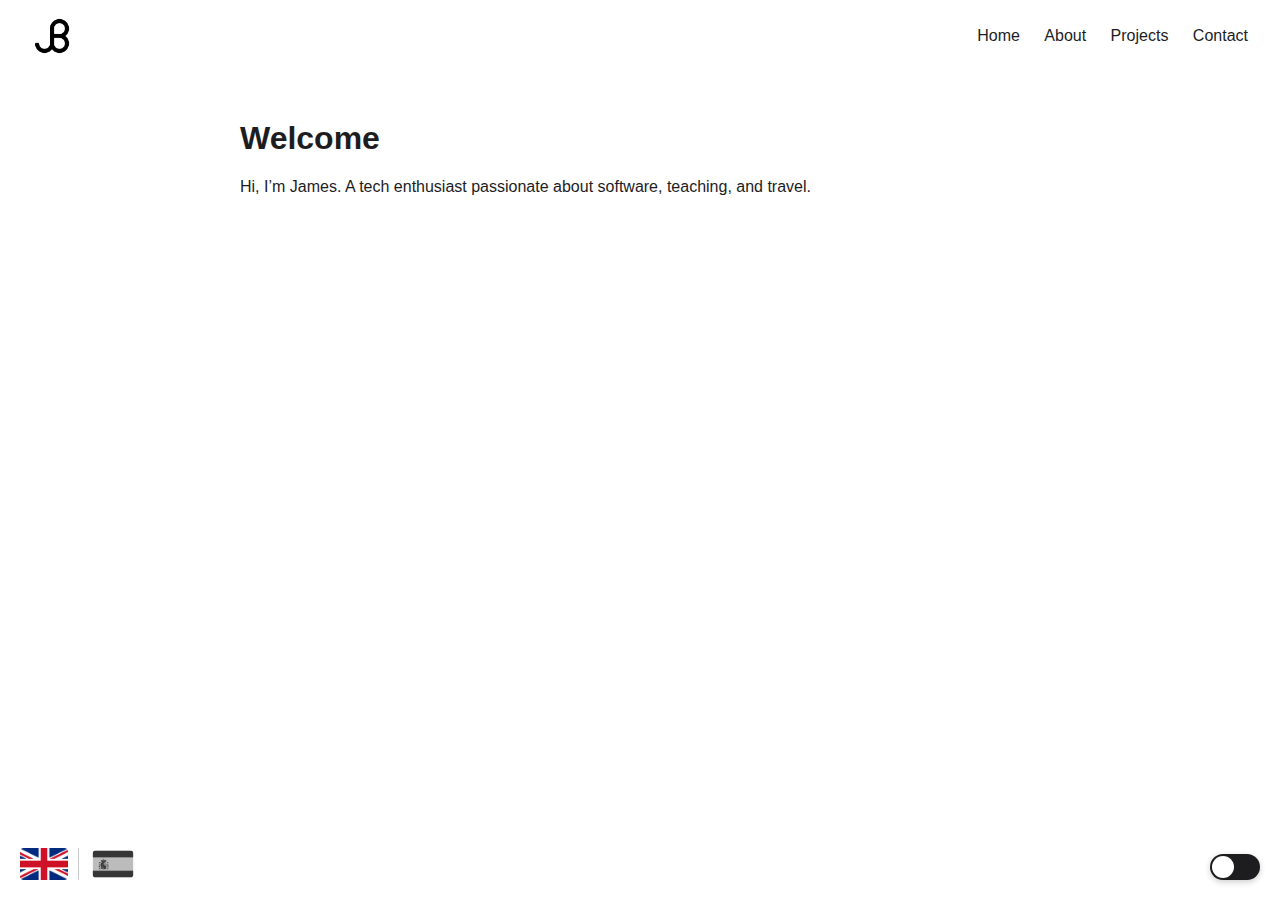
<file: index.html>
<!DOCTYPE html>
<html lang="en">
<head>
  <meta charset="UTF-8" />
  <meta name="viewport" content="width=device-width, initial-scale=1.0"/>
  <link rel="icon" type="image/png" href="images/favicon.png" />
  <title>James | Home</title>
  <script>
  (function() {
    try {
      const theme = localStorage.getItem('theme');
      if (theme === 'dark') {
        document.documentElement.classList.add('dark');
      }
    } catch(e) {}
  })();
  </script>
  <link rel="stylesheet" href="style.css" />
</head>
<body>
  <header id="navbar"></header>
  <script src="layout.js"></script>

  <div class="container">
    <h1>Welcome</h1>
    <p>Hi, I’m James. A tech enthusiast passionate about software, teaching, and travel.</p>
  </div>

  <div id="footer"></div>

</body>
</html>
</file>
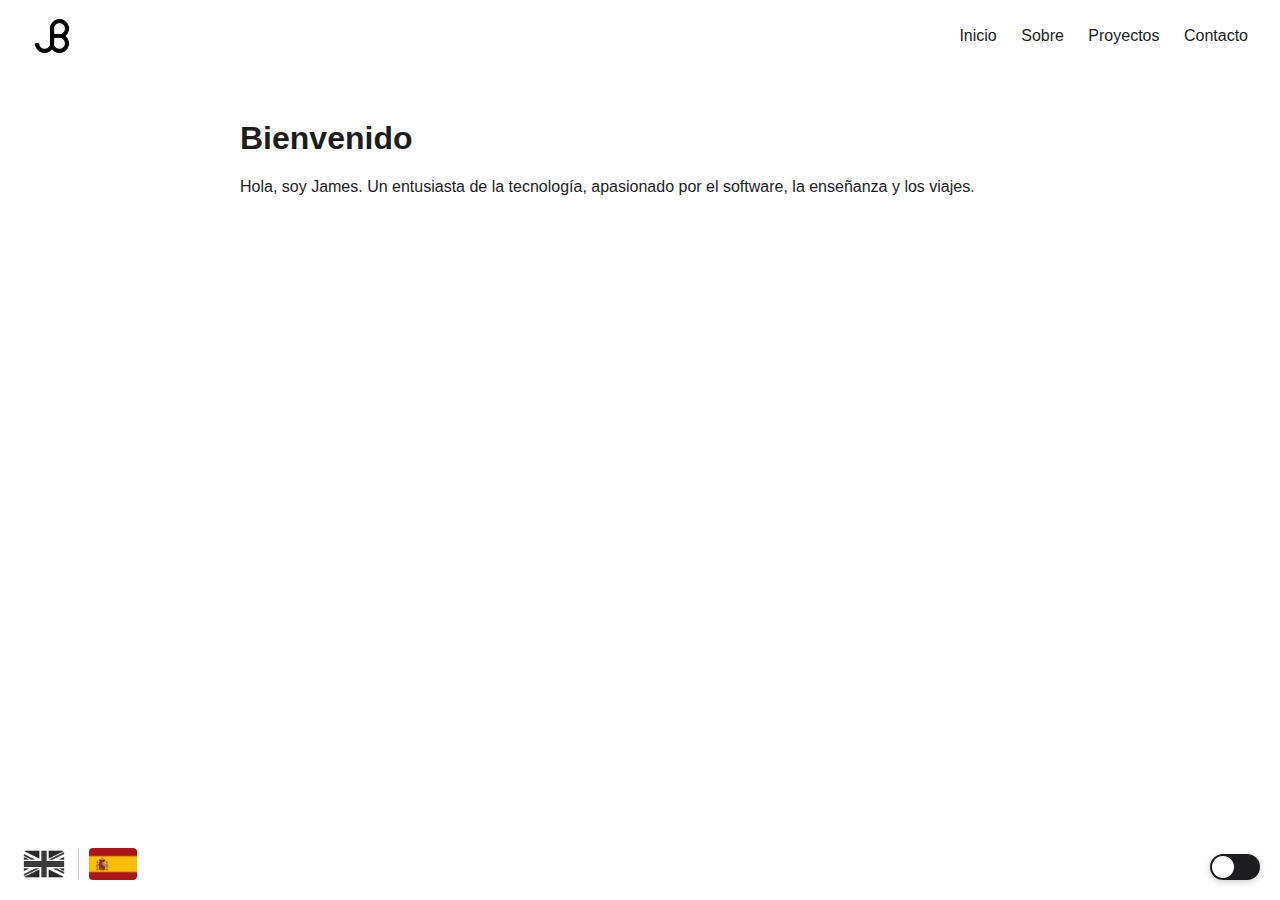
<file: es/index.html>
<!DOCTYPE html>
<html lang="en">
<head>
  <meta charset="UTF-8" />
  <meta name="viewport" content="width=device-width, initial-scale=1.0"/>
  <link rel="icon" type="image/png" href="/images/favicon.png" />
  <title>James | Home</title>
  <script>
  (function() {
    try {
      const theme = localStorage.getItem('theme');
      if (theme === 'dark') {
        document.documentElement.classList.add('dark');
      }
    } catch(e) {}
  })();
  </script>
  <link rel="stylesheet" href="/style.css" />
</head>
<body>
  <header id="navbar"></header>
  <script src="/layout.js"></script>

  <div class="container">
    <h1>Bienvenido</h1>
    <p>Hola, soy James. Un entusiasta de la tecnología, apasionado por el software, la enseñanza y los viajes.</p>
  </div>

  <div id="footer"></div>

</body>
</html>
</file>
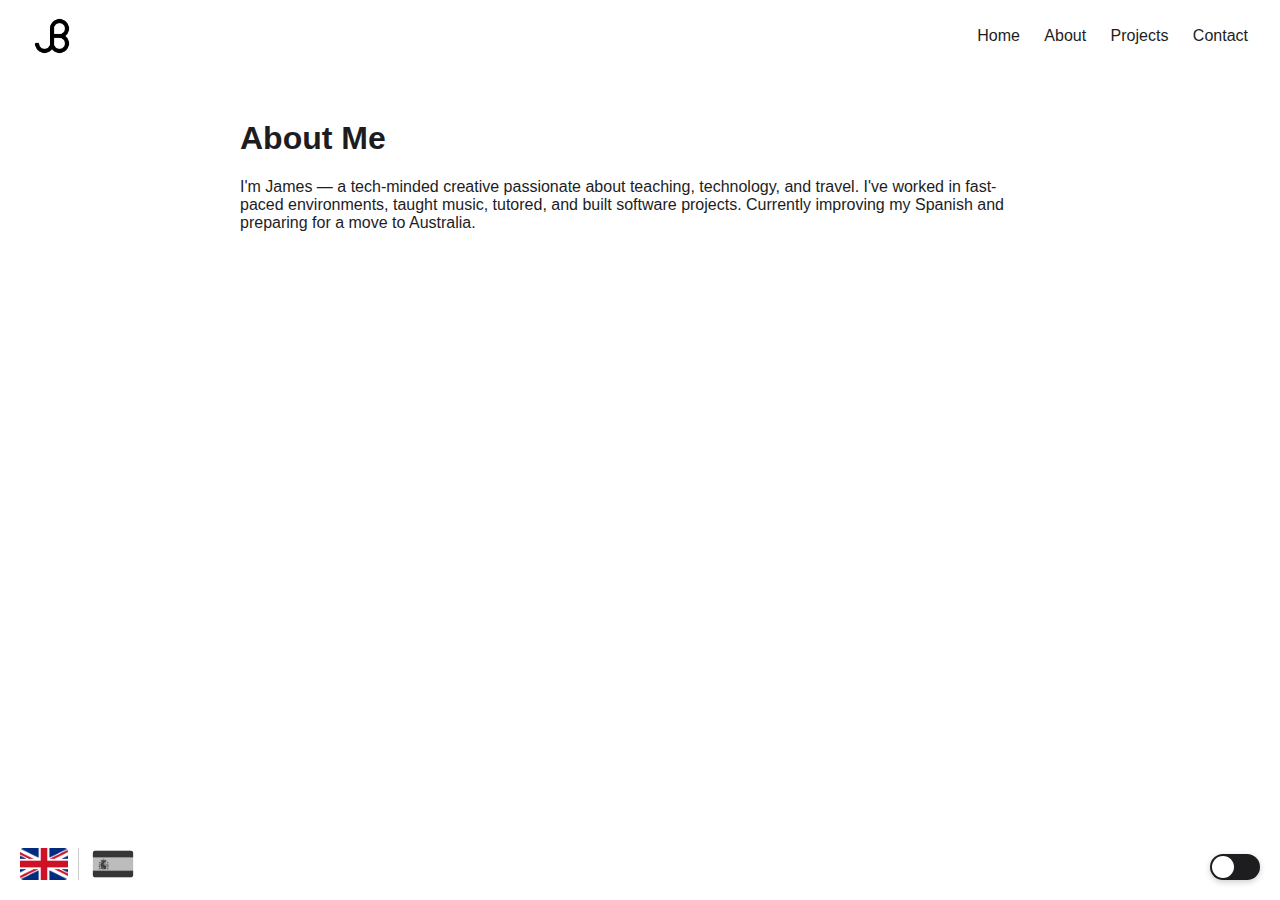
<file: about.html>
<!DOCTYPE html>
<html lang="en">
<head>
  <meta charset="UTF-8" />
  <meta name="viewport" content="width=device-width, initial-scale=1.0"/>
  <link rel="icon" type="image/png" href="images/favicon.png" />
  <title>James | About Me</title>
  <link rel="stylesheet" href="style.css" />
</head>
<body>
  <header id="navbar"></header>
  <script src="layout.js"></script>

  <div class="container">
    <h1>About Me</h1>
    <p>I'm James — a tech-minded creative passionate about teaching, technology, and travel. I've worked in fast-paced environments, taught music, tutored, and built software projects. Currently improving my Spanish and preparing for a move to Australia.</p>
  </div>

  <div id="footer"></div>

</body>
</html>
</file>
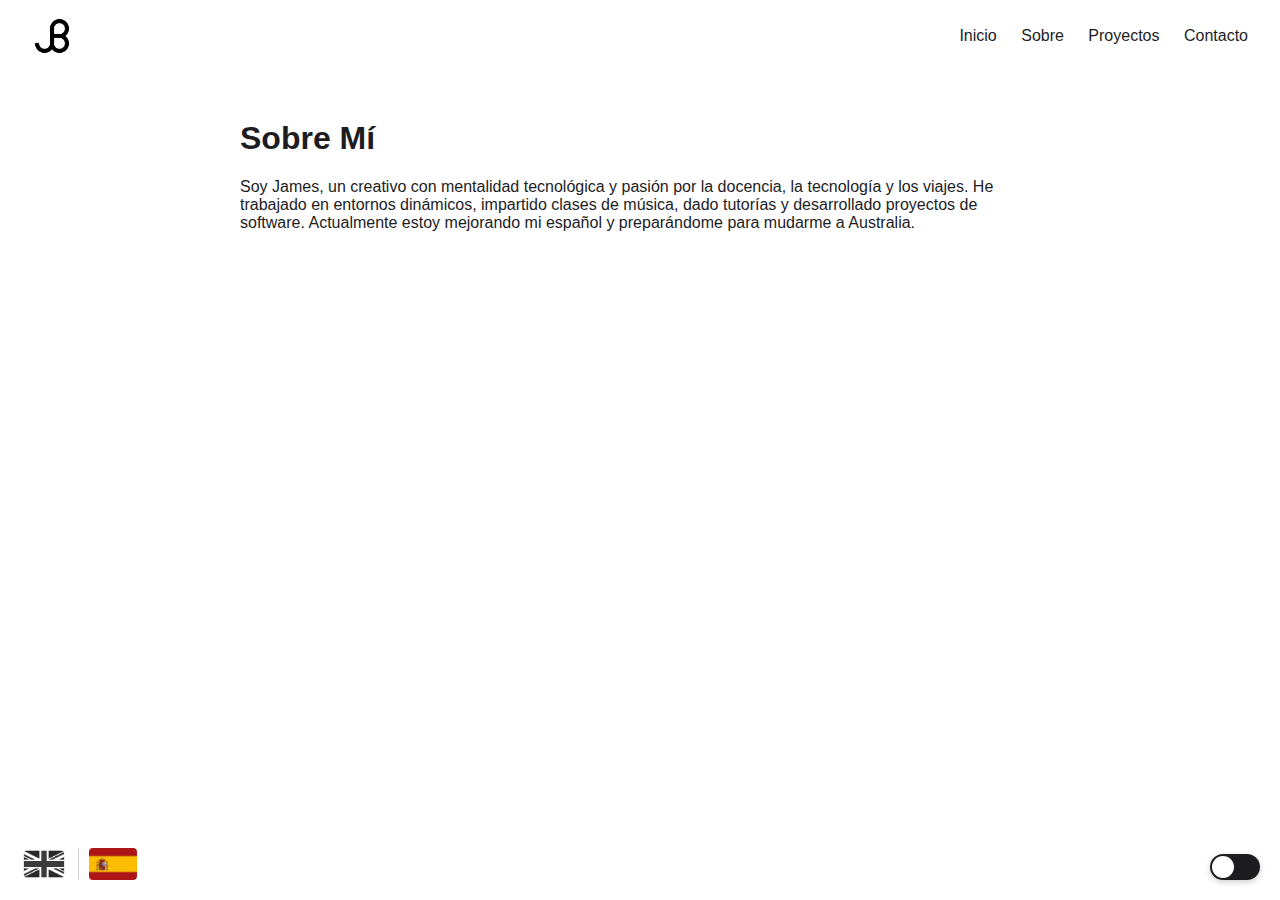
<file: es/about.html>
<!DOCTYPE html>
<html lang="en">
<head>
  <meta charset="UTF-8" />
  <meta name="viewport" content="width=device-width, initial-scale=1.0"/>
  <link rel="icon" type="image/png" href="/images/favicon.png" />
  <title>James | About Me</title>
  <script>
  (function() {
    try {
      const theme = localStorage.getItem('theme');
      if (theme === 'dark') {
        document.documentElement.classList.add('dark');
      }
    } catch(e) {}
  })();
  </script>
  <link rel="stylesheet" href="/style.css"/>
</head>
<body>
  <header id="navbar"></header>
  <script src="/layout.js"></script>

  <div class="container">
    <h1>Sobre Mí</h1>
    <p>Soy James, un creativo con mentalidad tecnológica y pasión por la docencia, la tecnología y los viajes. He trabajado en entornos dinámicos, impartido clases de música, dado tutorías y desarrollado proyectos de software. Actualmente estoy mejorando mi español y preparándome para mudarme a Australia.</p>
  </div>

  <div id="footer"></div>

</body>
</html>
</file>
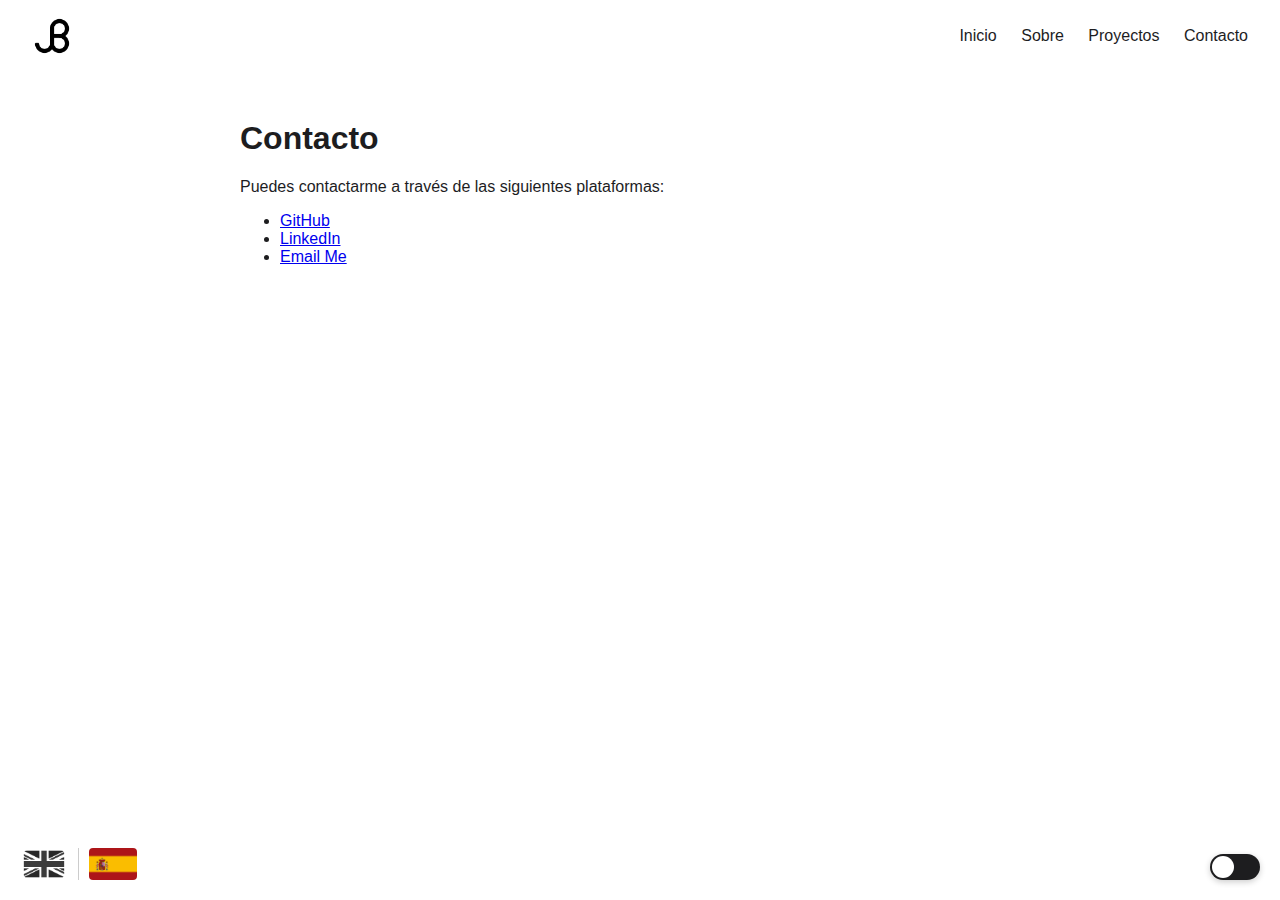
<file: es/contact.html>
<!DOCTYPE html>
<html lang="en">
<head>
  <meta charset="UTF-8" />
  <meta name="viewport" content="width=device-width, initial-scale=1.0"/>
  <link rel="icon" type="image/png" href="/images/favicon.png" />
  <title>James | Contact</title>
  <script>
  (function() {
    try {
      const theme = localStorage.getItem('theme');
      if (theme === 'dark') {
        document.documentElement.classList.add('dark');
      }
    } catch(e) {}
  })();
  </script>
  <link rel="stylesheet" href="/style.css" />
</head>
<body>
  <header id="navbar"></header>
  <script src="/layout.js"></script>

  <div class="container">
    <h1>Contacto</h1>
    <p>Puedes contactarme a través de las siguientes plataformas:</p>
    <ul>
      <li><a href="https://github.com/yourusername" target="_blank">GitHub</a></li>
      <li><a href="https://linkedin.com/in/yourprofile" target="_blank">LinkedIn</a></li>
      <li><a href="mailto:your.email@example.com">Email Me</a></li>
    </ul>
  </div>

  <div id="footer"></div>

</body>
</html>
</file>
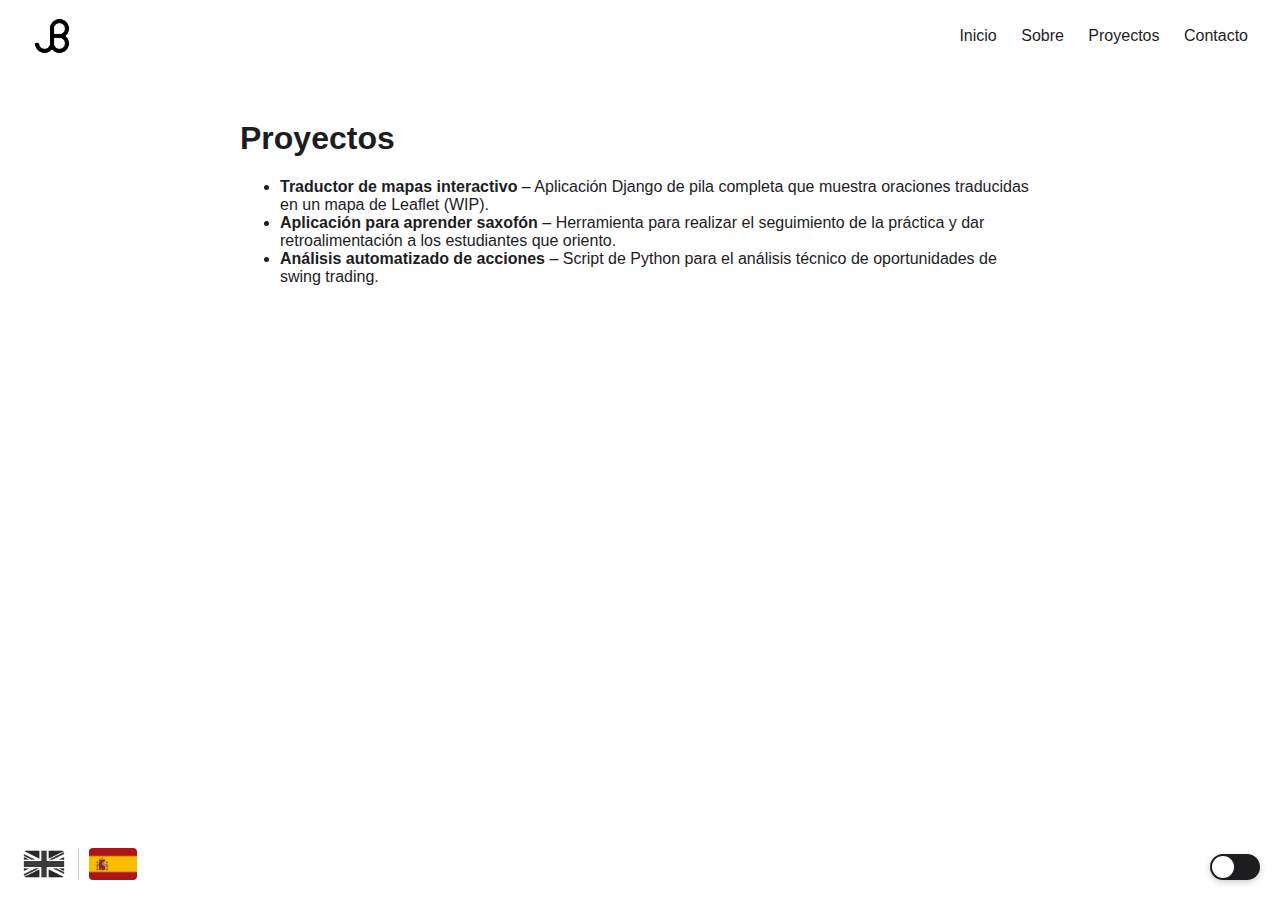
<file: es/projects.html>
<!DOCTYPE html>
<html lang="en">
<head>
  <meta charset="UTF-8" />
  <meta name="viewport" content="width=device-width, initial-scale=1.0"/>
  <link rel="icon" type="image/png" href="/images/favicon.png" />
  <title>James | Projects</title>
  <script>
  (function() {
    try {
      const theme = localStorage.getItem('theme');
      if (theme === 'dark') {
        document.documentElement.classList.add('dark');
      }
    } catch(e) {}
  })();
  </script>
  <link rel="stylesheet" href="/style.css" />
</head>
<body>
  <header id="navbar"></header>
  <script src="/layout.js"></script>

  <div class="container">
    <h1>Proyectos</h1>
    <ul>
      <li><strong>Traductor de mapas interactivo</strong> – Aplicación Django de pila completa que muestra oraciones traducidas en un mapa de Leaflet (WIP).</li>
      <li><strong>Aplicación para aprender saxofón</strong> – Herramienta para realizar el seguimiento de la práctica y dar retroalimentación a los estudiantes que oriento.</li>
      <li><strong>Análisis automatizado de acciones</strong> – Script de Python para el análisis técnico de oportunidades de swing trading.</li>
    </ul>
  </div>

  <div id="footer"></div>

</body>
</html>
</file>
<file: style.css>
:root {
  --bg: #ffffff;
  --text: #1d1d1f;
  --nav-bg: #ffffff;
  --nav-text: #1d1d1f;
}

html.dark {
  --bg: #1d1d1f;
  --text: #f2f2f2;
  --nav-bg: #1d1d1f;
  --nav-text: #ffffff;
}

body {
  margin: 0;
  background-color: var(--bg);
  color: var(--text);
  font-family: -apple-system, BlinkMacSystemFont, "Segoe UI", Roboto, Helvetica, Arial, sans-serif;
  transition: background 0.3s, color 0.3s;
}

.navbar {
  display: flex;
  justify-content: space-between;
  align-items: center;
  padding: 1em 2em;
  background-color: var(--nav-bg);
  color: var(--nav-text);
  transition: background 0.3s;
}

.navbar img {
  height: 40px;
  width: auto;
}

.nav-links a,
.nav-links button {
  margin-left: 20px;
  text-decoration: none;
  color: var(--nav-text);
  background: none;
  border: none;
  font-size: 1em;
  cursor: pointer;
  transition: color 0.3s;
}

.nav-links a:hover,
.nav-links button:hover {
  color: #0071e3;
}

.container {
  max-width: 800px;
  margin: 3em auto;
  padding: 0 1.5em;
}

footer {
  text-align: center;
  padding: 2em;
  font-size: 0.9em;
  color: #888;
  border-top: 1px solid #eee;
  margin-top: 4em;
}

.global-footer {
  position: relative;
  padding: 2em 2em 4em; /* space for the floating toggle */
  font-size: 0.9em;
  color: var(--nav-text);
  background-color: var(--nav-bg);
  text-align: center;
  transition: background 0.3s, color 0.3s;
  border-top: none;
}

.toggle-switch {
  position: fixed;
  bottom: 20px;
  right: 20px;
  width: 50px;
  height: 26px;
  border-radius: 999px;
  background-color: var(--text);
  cursor: pointer;
  transition: background-color 0.3s, box-shadow 0.3s;
  box-shadow: 0 2px 6px rgba(0,0,0,0.2);
  z-index: 1000;
}

.toggle-switch::before {
  content: "";
  position: absolute;
  top: 2px;
  left: 2px;
  width: 22px;
  height: 22px;
  background-color: var(--bg);
  border-radius: 50%;
  transition: transform 0.3s ease;
}

.toggle-switch.toggled::before {
  transform: translateX(24px);
}


.toggle-switch::before {
  content: "";
  position: absolute;
  width: 22px;
  height: 22px;
  top: 2px;
  left: 2px;
  border-radius: 50%;
  background-color: var(--bg);
  transition: transform 0.3s;
}

.toggle-switch.toggled::before {
  transform: translateX(24px);
}

.language-toggle {
  position: fixed;
  bottom: 20px;
  left: 20px;
  display: flex;
  align-items: center;
  z-index: 1000;
}

.language-flag {
  width: 48px;
  height: 32px;
  border-radius: 4px;
  object-fit: cover;
  margin: 0;
  transition: transform 0.2s ease, filter 0.2s ease;
  flex-shrink: 0;
}

.language-flag.inactive {
  transform: scale(0.85);
  filter: grayscale(100%);
}

.language-flag.active {
  transform: scale(1);
  filter: none;
}

.language-flag.inactive:hover {
  transform: scale(1);
  filter: grayscale(0%);
}

.language-separator {
  width: 1px;
  height: 32px;
  background-color: #ccc;
  margin: 0 10px;
  flex-shrink: 0;
}
</file>
